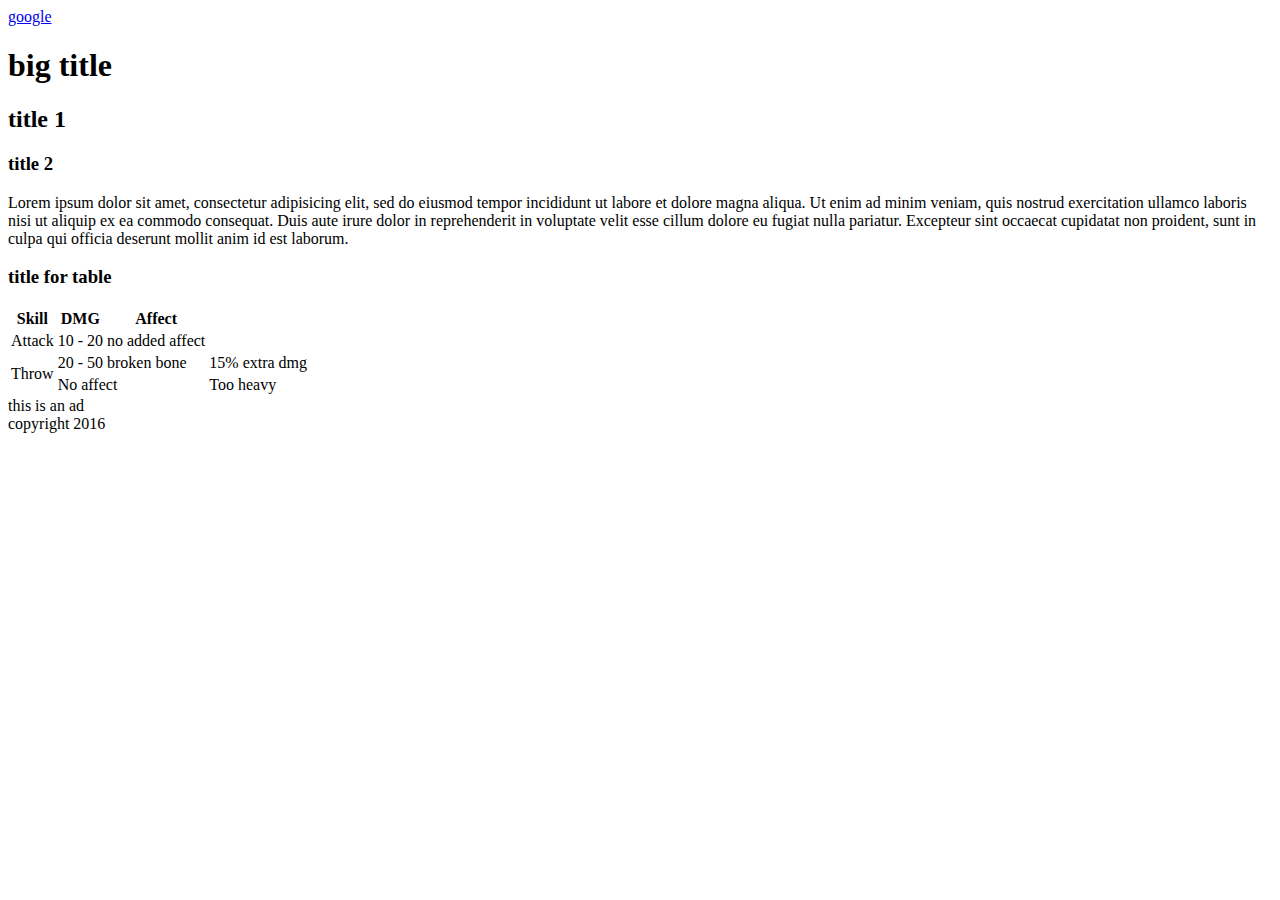
<file: html/gps/index.html>
<!DOCTYPE HTML>
<html>
<head>
	<meta charset="UTF-8">
	<title>Biggest title</title>
</head>
<body>
	<header>
		<nav><a href="www.google.com">google</a></nav>
	</header>
	<main>
		<h1>big title</h1>
		<article>
			<h2>title 1</h2>
			<section>
				<h3>title 2</h3>
				<p>Lorem ipsum dolor sit amet, consectetur adipisicing elit, sed do eiusmod
				tempor incididunt ut labore et dolore magna aliqua. Ut enim ad minim veniam,
				quis nostrud exercitation ullamco laboris nisi ut aliquip ex ea commodo
				consequat. Duis aute irure dolor in reprehenderit in voluptate velit esse
				cillum dolore eu fugiat nulla pariatur. Excepteur sint occaecat cupidatat non
				proident, sunt in culpa qui officia deserunt mollit anim id est laborum.</p>
			</section>
			<section>
				<h3>title for table</h3>
				<table>
		    <tr>
		      <th>Skill</th>
		      <th>DMG</th>
		      <th>Affect</th>
		    </tr>
		    <tr>
		      <td>Attack</td>
		      <td>10 - 20</td>
		      <td>no added affect</td>
		    </tr>
		    <tr>
		      <td rowspan="2">Throw</td>
		      <td>20 - 50</td>
		      <td>broken bone</td>
		      <td>15% extra dmg</td>
		    </tr>
		    <tr>
		      <td colspan="2">No affect</td>
		      <td>Too heavy</td>
   			</tr>
				</table>

			</section>	
		</article>
	</main>
	<aside>this is an ad</aside>
	<footer>copyright 2016</footer>
</body>
</html>
<!--
What is the purpose of HTML5 semantic tags? Which ones do you see as most useful?
HTML semantic tags are used to divide up a website into various section that you can add content to.  A perfect example when i google html sementic tags google shows a paper divided up with the top being header then nav.  Next the article and section the footer last and aside on the side.

What is the order the browser uses to display elements on a page?  The browser would start at the root of your element tag which is the <html> tag and work its way down.  The header and nav and all of its content.  Followed by the main then aside and footer.

What did you learn about Sublime in this challenge? Do you think you'll create more handy snippets at a later date?
Sublime and tremulously help you save time if you are willing to set it up.  Having pre-created snippets can save you a lot of repeat work.  I definitely plan on creating more snippets to help me with html.  Such as a table snippet or chart.

What concept in this challenge was most difficult for you? How can you improve your understanding of this concept?
understand the order of how every element stack up to one another is the most difficult part.  i think constant working to create website and playing with examples and creating my own website will definitely help me better understand these concepts.

//-->
</file>
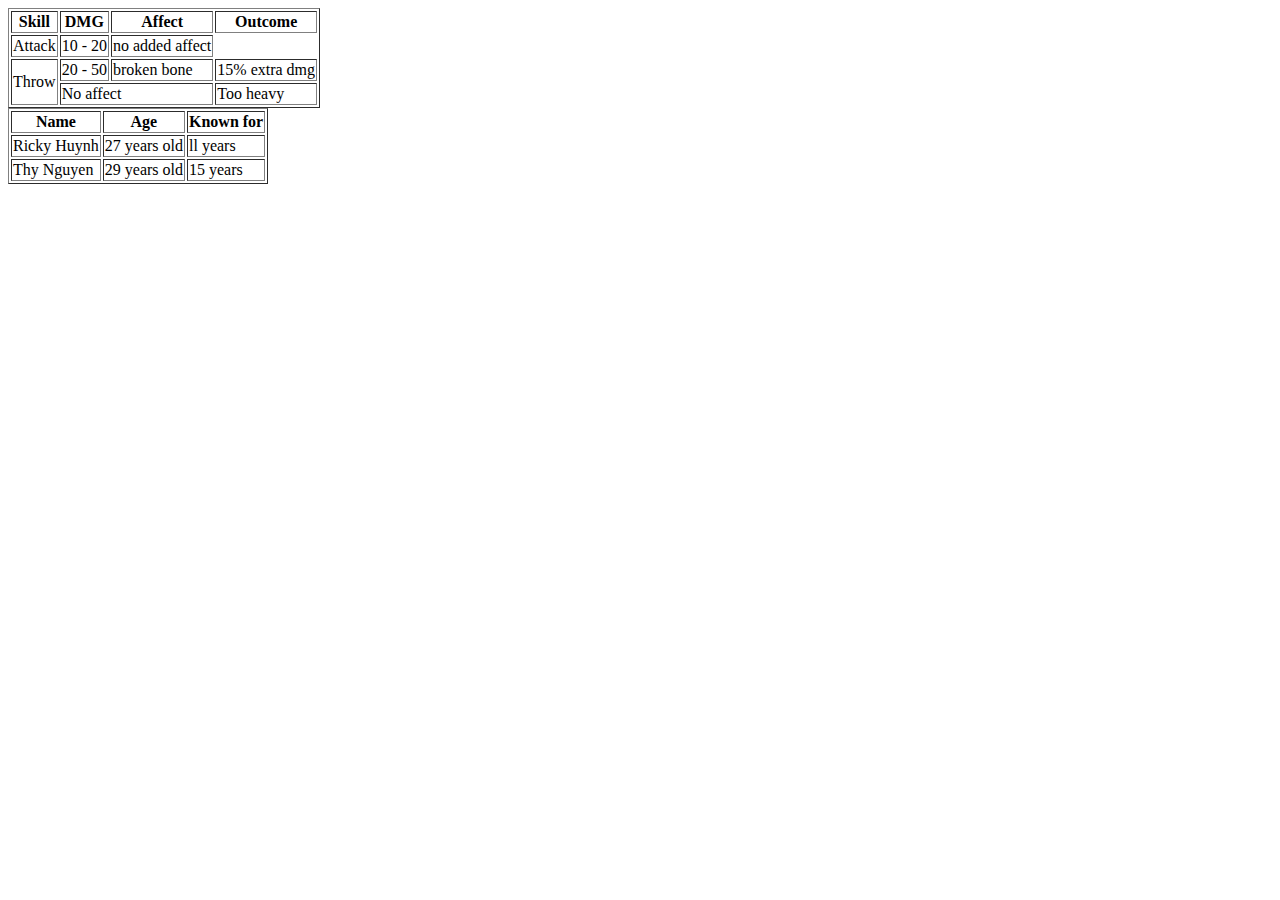
<file: html/table-practice.html>
<!doctype html>
<html>
<head>
	<title></title>
</head>
<body>
<div>
<table border=1>
    <tr>
      <th>Skill</th>
      <th>DMG</th>
      <th>Affect</th>
      <th>Outcome</th>
    </tr>
    <tr>
      <td>Attack</td>
      <td>10 - 20</td>
      <td>no added affect</td>
    </tr>
    <tr>
      <td rowspan="2">Throw</td>
      <td>20 - 50</td>
      <td>broken bone</td>
      <td>15% extra dmg</td>
    </tr>
    <tr>
      <td colspan="2">No affect</td>
      <td>Too heavy</td>
    </tr>
</table>
</div>
<table border=1>
  <tr>
    <th>Name</th>
    <th>Age</th>
    <th>Known for</th>
  </tr>
  <tr>
    <td>Ricky Huynh</td>
    <td>27 years old</td>
    <td>ll years</td>
  </tr>
  <tr>
    <td>Thy Nguyen</td>
    <td>29 years old</td>
    <td>15 years</td>
  </tr>
</table>
</body>
</html>
</file>
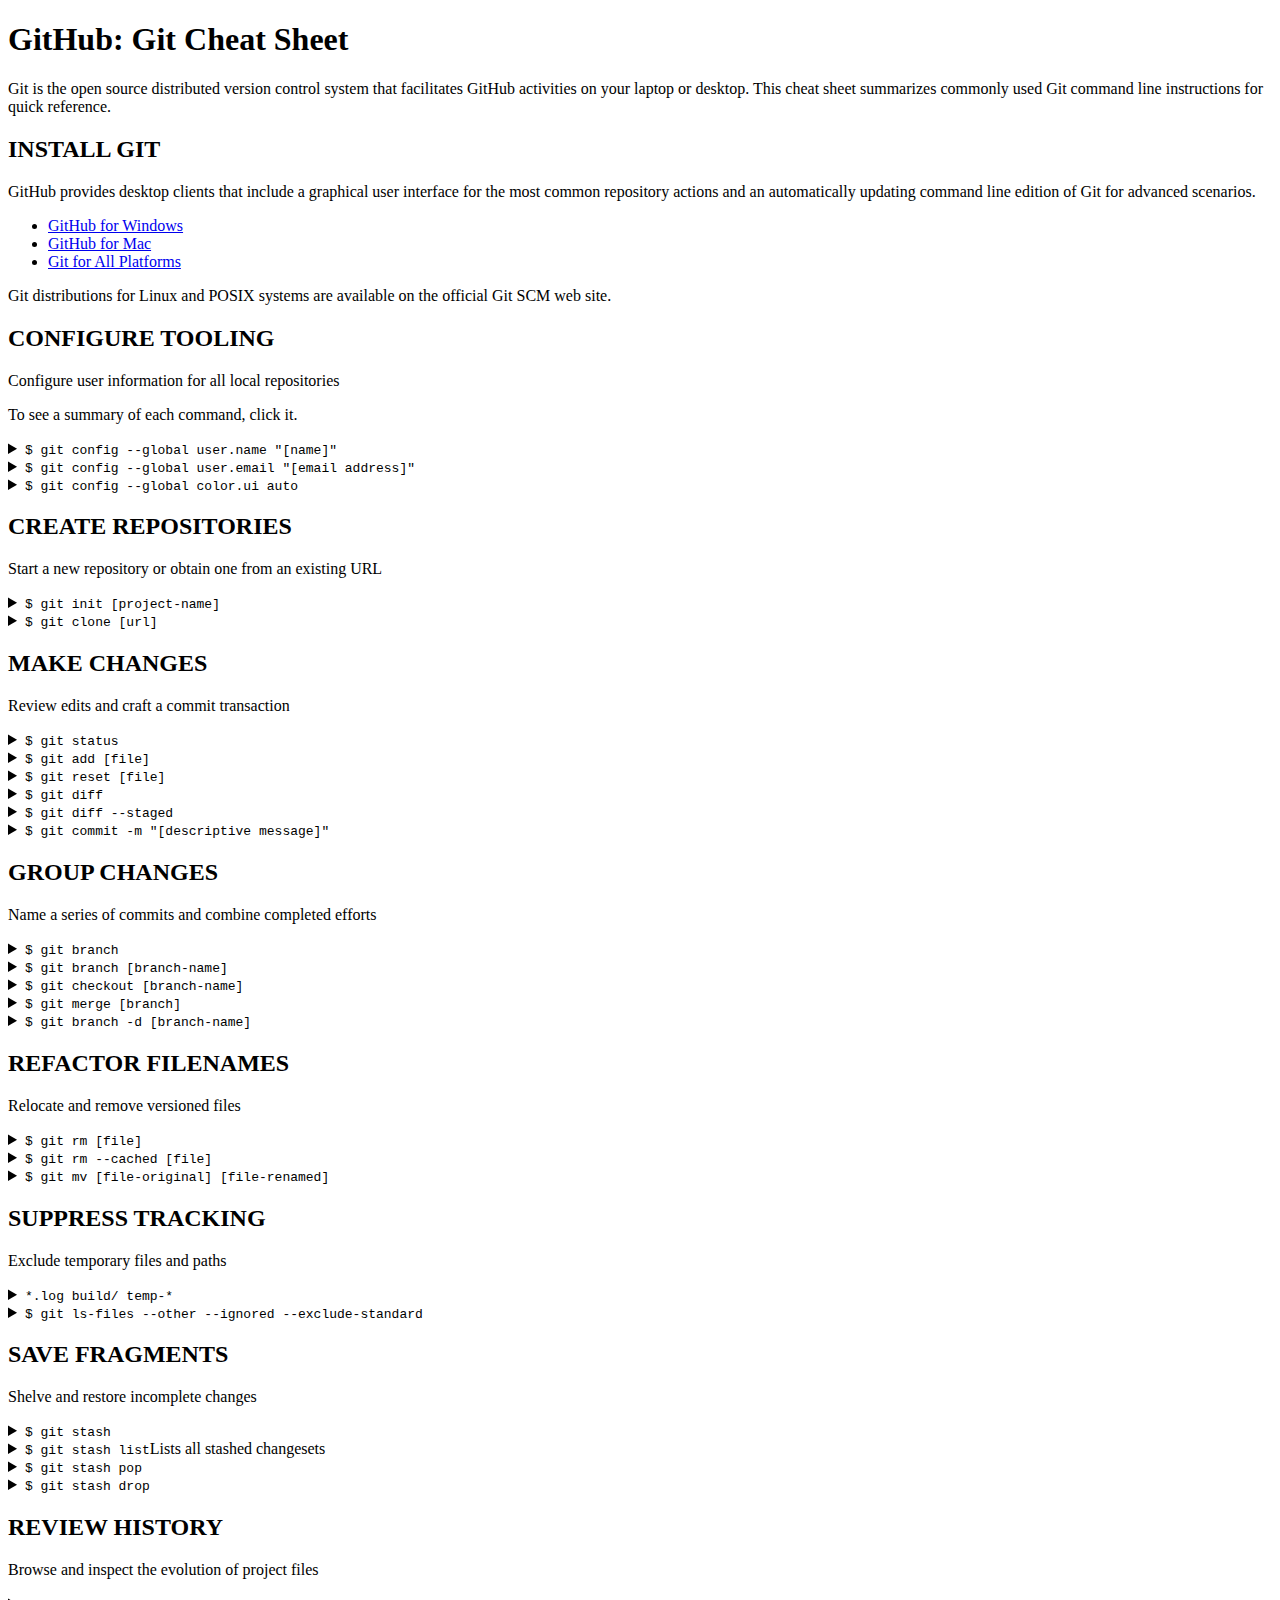
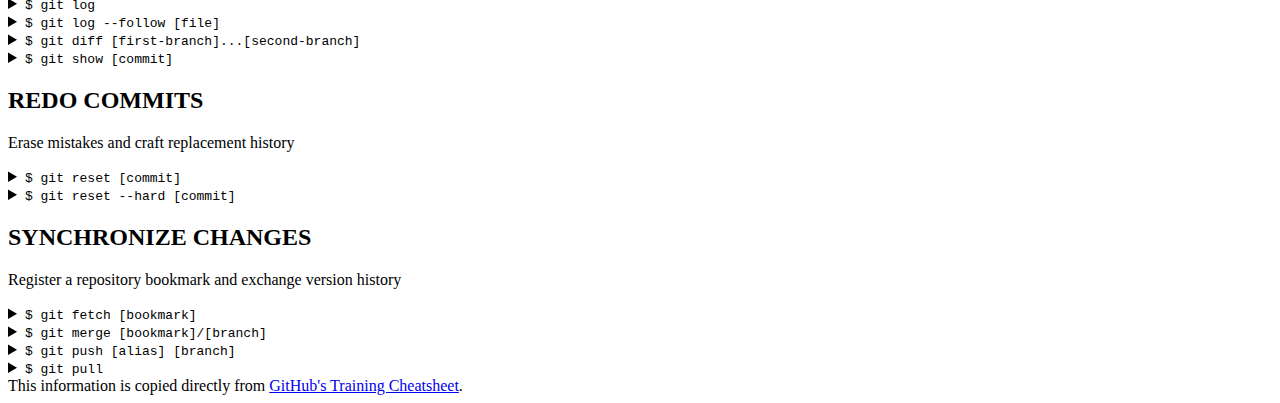
<file: css/gps/gps2-1.html>
<!--
Write your names here:
1.Chinh
2.Matthew
We spent [1] hours on this challenge.
-->

<!-- This challenge uses HTML5 syntax that may not be available in all browsers (It works in Chrome and Safari, from my testing. (<details> and<summary>). -->

<!DOCTYPE html>
<html lang="en">
  <head>
    <meta charset="UTF-8">
    <link rel="stylesheet" href="#">  <!-- Insert a link to the stylesheet here -->
    <title>Git Cheat Sheet</title>
  </head>

  <body>
    <header>
      <h1>GitHub: Git Cheat Sheet</h1>
      <p>Git is the open source distributed version control system that
        facilitates GitHub activities on your laptop or desktop.
        This cheat sheet summarizes commonly used Git command line
        instructions for quick reference.</p>
    </header>

    <section class="column-1">
      <article>
        <h2>INSTALL GIT</h2>
        <p>GitHub provides desktop clients that include a graphical user
        interface for the most common repository actions and an automatically
        updating command line edition of Git for advanced scenarios.</p>
        <ul>
          <li><a href="https://windows.github.com">GitHub for Windows</a></li>
          <li><a href="https://mac.github.com">GitHub for Mac</a></li>
          <li><a href="http://git-scm.com">Git for All Platforms</a></li>
        </ul>

        Git distributions for Linux and POSIX systems are available on the
        official Git SCM web site.
      </article>

      <article>
        <h2>CONFIGURE TOOLING</h2>
        <p>Configure user information for all local repositories</p>
        <p> To see a summary of each command, click it.</p>

        <details>
          <summary><code>$ git config --global user.name "[name]"</code></summary>
          <p>Sets the name you want attached to your commit transactions</p>
        </details>

        <details>
          <summary><code>$ git config --global user.email "[email address]"</code></summary>
          <p>Sets the email you want atached to your commit transactions</p>
        </details>

        <details>
          <summary><code>$ git config --global color.ui auto</code></summary>
          <p>Enables helpful colorization of command line output</p>
        </details>
      </article>

      <article>
        <h2>CREATE REPOSITORIES</h2>
        <p>Start a new repository or obtain one from an existing URL</p>

        <details>
          <summary><code>$ git init [project-name]</code></summary>
          <p>Creates a new local repository with the specified name</p>
        </details>

        <details>
          <summary><code>$ git clone [url]</code></summary>
          <p>Downloads a project and its entire version history</p>
        </details>
      </article>

      <article>
        <h2>MAKE CHANGES</h2>
        <p>Review edits and craft a commit transaction</p>

        <details>
          <summary><code>$ git status</code></summary>
          <p>Lists all new or modified files to be committed</p>
        </details>

        <details>
          <summary><code>$ git add [file]</code></summary>
          <p>Snapshots the file in preparation for versioning</p>
        </details>

        <details>
          <summary><code>$ git reset [file]</code></summary>
          <p>Unstages the file, but preserve its contents</p>
        </details>

        <details>
          <summary><code>$ git diff</code></summary>
          <p>Shows file differences not yet staged</p>
        </details>

        <details>
          <summary><code>$ git diff --staged</code></summary>
          <p>Shows file differences between staging and the last file version</p>
        </details>

        <details>
          <summary><code>$ git commit -m "[descriptive message]"</code></summary>
          <p>Records file snapshots permanently in version history</p>
        </details>
      </article>

      <article>
        <h2>GROUP CHANGES</h2>
        <p>Name a series of commits and combine completed efforts</p>

        <details>
          <summary><code>$ git branch</code></summary>
          <p>Lists all local branches in the current repository</p>
        </details>

        <details>
          <summary><code>$ git branch [branch-name]</code></summary>
          <p>Creates a new branch</p>
        </details>

        <details>
          <summary><code>$ git checkout [branch-name]</code></summary>
          <p>Switches to the specified branch and updates the working directory</p>
        </details>

        <details>
          <summary><code>$ git merge [branch]</code></summary>
          <p>Combines the specified branch’s history into the current branch</p>
        </details>

        <details>
          <summary><code>$ git branch -d [branch-name]</code></summary>
          <p>Deletes the specified branch</p>
        </details>
      </article>
    </section>

    <section class="column-2">
      <article>
        <h2>REFACTOR FILENAMES</h2>
        <p>Relocate and remove versioned files</p>

        <details>
          <summary><code>$ git rm [file]</code></summary>
          <p>Deletes the file from the working directory and stages the deletion</p>
        </details>

        <details>
          <summary><code>$ git rm --cached [file]</code></summary>
          <p>Removes the file from version control but preserves the file locally</p>
        </details>

        <details>
          <summary><code>$ git mv [file-original] [file-renamed]</code></summary>
          <p>Changes the file name and prepares it for commit</p>
        </details>
      </article>

      <article>
        <h2>SUPPRESS TRACKING</h2>
        <p>Exclude temporary files and paths</p>

        <details>
          <summary><code>*.log
                    build/
                    temp-*
          </code></summary>
          <p>A text file named .gitignore suppresses accidental versioning of files and paths matching the specified paterns</p>
        </details>

        <details>
          <summary><code>$ git ls-files --other --ignored --exclude-standard</code></summary>
          <p>Lists all ignored files in this project</p>
        </details>
      </article>

      <article>
        <h2>SAVE FRAGMENTS</h2>
        <p>Shelve and restore incomplete changes</p>

        <details>
          <summary><code>$ git stash</code></summary>
          <p>Temporarily stores all modified tracked files</p>
        </details>

        <details>
          <summary><code>$ git stash list</code>Lists all stashed changesets</summary>
          <p></p>
        </details>

        <details>
          <summary><code>$ git stash pop</code></summary>
          <p>Restores the most recently stashed files</p>
        </details>

        <details>
          <summary><code>$ git stash drop</code></summary>
          <p>Discards the most recently stashed changeset</p>
        </details>

      </article>

      <article>
        <h2>REVIEW HISTORY</h2>
        <p>Browse and inspect the evolution of project files</p>

        <details>
          <summary><code>$ git log</code></summary>
          <p>Lists version history for the current branch</p>
        </details>

        <details>
          <summary><code>$ git log --follow [file]</code></summary>
          <p>Lists version history for a file, including renames</p>
        </details>

        <details>
          <summary><code>$ git diff [first-branch]...[second-branch]</code></summary>
          <p>Shows content differences between two branches</p>
        </details>

        <details>
          <summary><code>$ git show [commit]</code></summary>
          <p>Outputs metadata and content changes of the specified commit</p>
        </details>
      </article>

      <article>
        <h2>REDO COMMITS</h2>
        <p>Erase mistakes and craft replacement history</p>

        <details>
          <summary><code>$ git reset [commit]</code></summary>
          <p>Undoes all commits after [commit], preserving changes locally</p>
        </details>

        <details>
          <summary><code>$ git reset --hard [commit]</code></summary>
          <p>Discards all history and changes back to the specified commit</p>
        </details>
      </article>

      <article>
        <h2>SYNCHRONIZE CHANGES</h2>
        <p>Register a repository bookmark and exchange version history</p>

        <details>
          <summary><code>$ git fetch [bookmark]</code></summary>
          <p>Downloads all history from the repository bookmark</p>
        </details>

        <details>
          <summary><code>$ git merge [bookmark]/[branch]</code></summary>
          <p>Combines bookmark’s branch into current local branch</p>
        </details>

        <details>
          <summary><code>$ git push [alias] [branch]</code></summary>
          <p>Uploads all local branch commits to GitHub</p>
        </details>

        <details>
          <summary><code>$ git pull</code></summary>
          <p>Downloads bookmark history and incorporates changes</p>
        </details>
      </article>
    </section>

    <footer>
      This information is copied directly from <a href="https://training.github.com/kit/downloads/github-git-cheat-sheet.pdf">GitHub's Training Cheatsheet</a>.
    </footer>
  <!-- Add your reflection here as a comment.
    I feel like I learn twice as much when working with someone.  I really like sharing the information i learn.  At the same time its great to have someone help cover your back doing the research on the side and feeding you information as you code.  Definitely am excited to do more pairing in the future.
   -->

  </body>
</html>
</file>
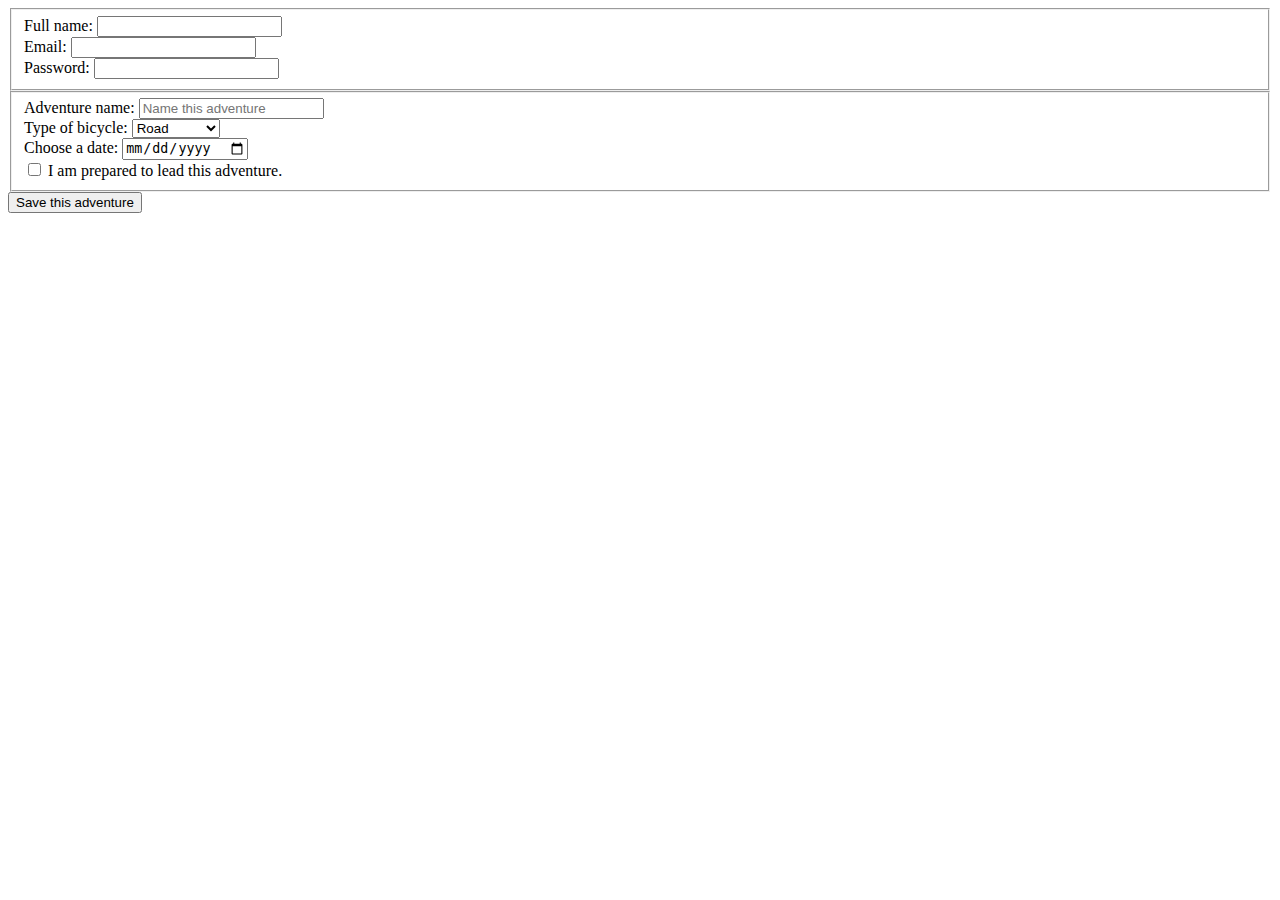
<file: html/forms/example-form.html>
<!DOCTYPE HTML>
<html>
<head>
  <title>Sign up form</title>
</head>
<body>
<form name="adventure" action="" method="post">
  <fieldset>
    <div>
      <label>Full name:</label>
      <input type="text" name="fullname">
    </div>

    <div>
      <label>Email:</label>
      <input type="email" name="email">
    </div>

    <div>
      <label>Password:</label>
      <input type="password" name="password">
    </div>
  </fieldset>

  <fieldset>
    <div>
      <label>Adventure name:</label>
      <input type="text" name="adv-name" placeholder="Name this adventure">
    </div>

    <div>
      <label>Type of bicycle:</label>
      <select name="bike">
        <option value="road">Road</option>
        <option value="road">Mountain</option>
        <option value="road">Cyclocross</option>
      </select>
    </div>

    <div>    
      <label>Choose a date:</label>
      <input type="date" name="date">
    </div>

    <div>
      <input type="checkbox" name="cb-agree" value="agree">
      I am prepared to lead this adventure.
    </div>
  </fieldset>
  
  <button type="submit">Save this adventure</button>
</form>
</body>
</html>
</file>
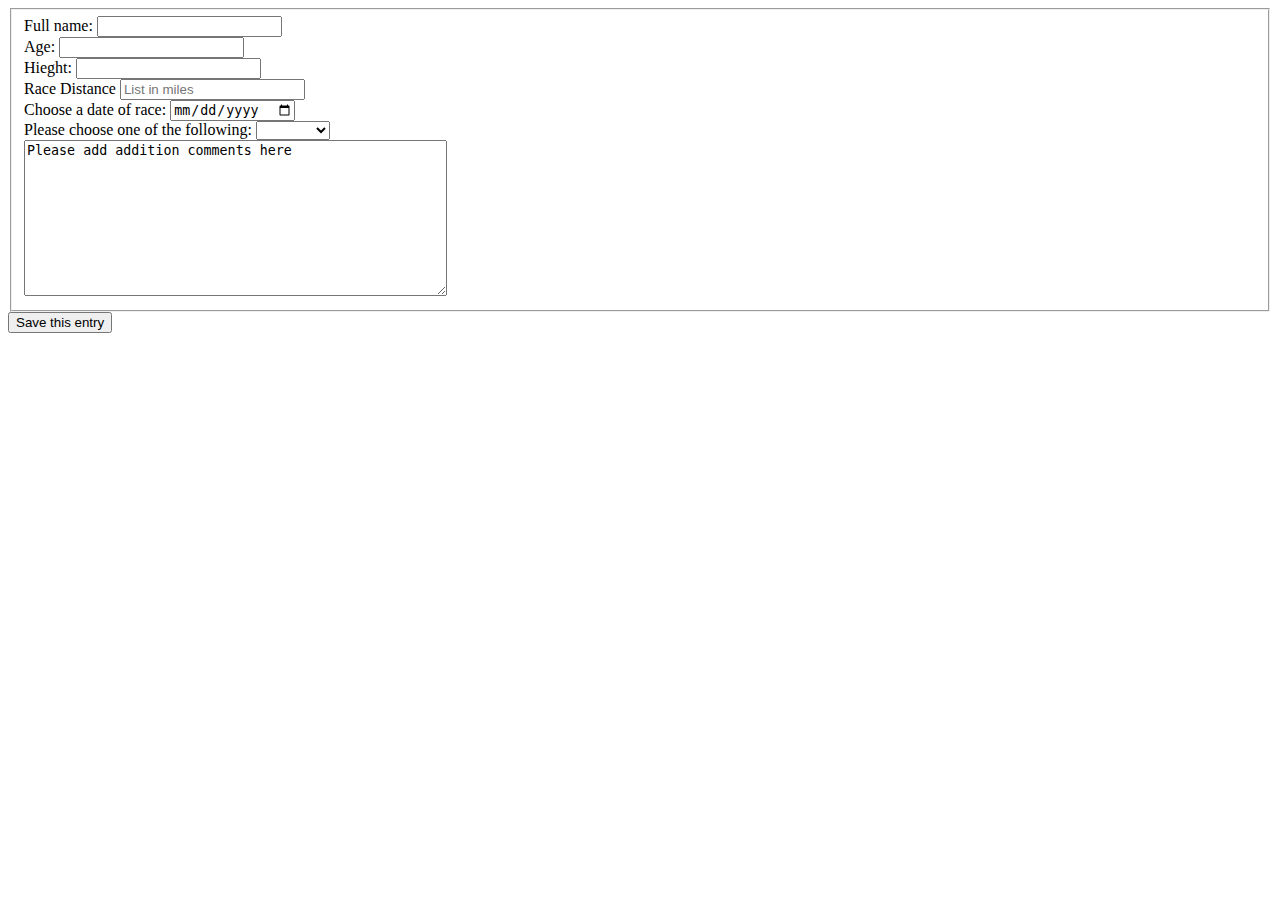
<file: html/forms/practice-form.html>
<!DOCTYPE html>
<html>
<body>
  <form name="adventure" action="success.html" method="post">
  <fieldset>
    <div>
      <label>Full name:</label>
      <input type="text" name="fullname">
    </div>

    <div>
      <label>Age:</label>
      <input type="age" name="age">
    </div>

    <div>
      <label>Hieght:</label>
      <input type="Hieght" name="Hieght">
    </div>
    <div>
      <label>Race Distance</label>
      <input type="text" name="Race Name" placeholder="List in miles">
    </div>

    

    <div>    
      <label>Choose a date of race:</label>
      <input type="date" name="date">
    </div>

    <div>   
      <label>Please choose one of the following:</label>
      <select>
        <option></option>
        <option value="1 guest">1 guest</option>
        <option value="2 guest">2 guest</option>
        <option value="more guest">+3 guest</option>
      </select>
    </div>
    <div>
      <textarea name="textarea" rows="10" cols="50">Please add addition comments here</textarea>
    </div>
    
  </fieldset>
  
  <button type="submit">Save this entry</button>
</form></body></html>
</file>
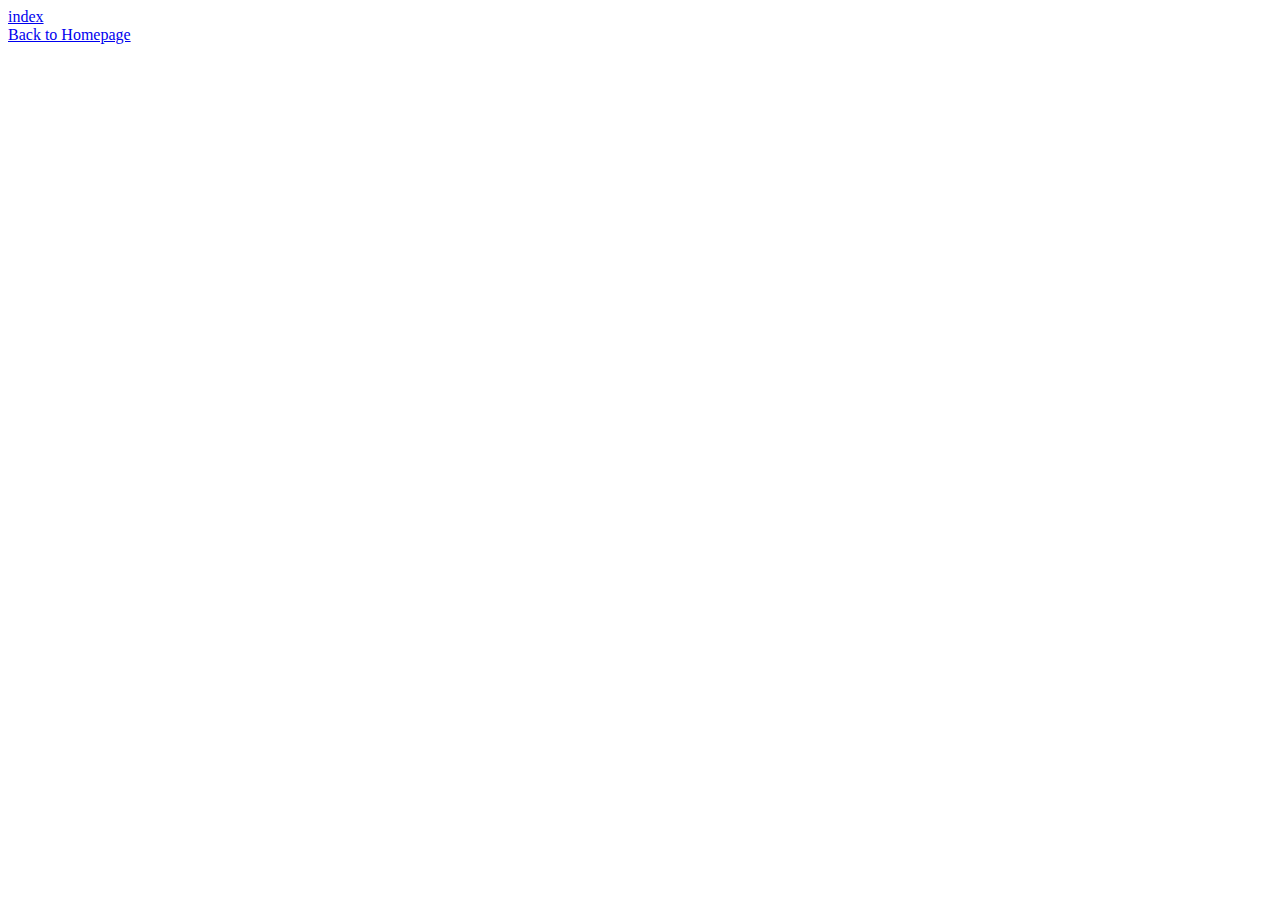
<file: html/moon_bootz/product_details.html>
<!DOCTYPE HTML>
<html>
<head>
	<title>Produxt_details Page</title>
	</head>
	<body>
		<nav>
		<a href="index.html">index<a>
		</nav>
	</body>
	<footer>
<a href="index.html">Back to Homepage</a>
</footer>
</html>
</file>
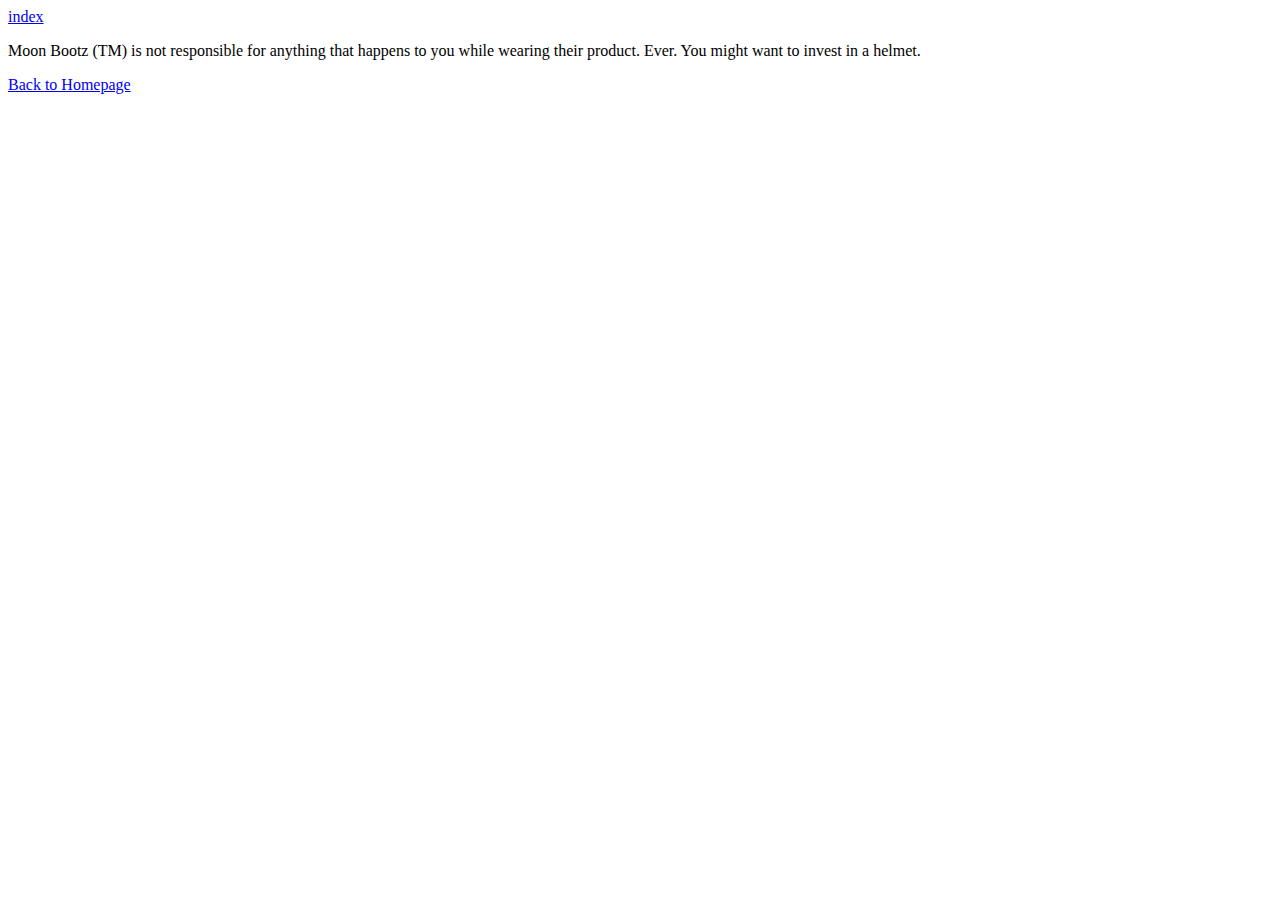
<file: html/moon_bootz/legal/waiver.html>
<!DOCTYPE html>
<html>
<head>
  <title>Legal Waiver</title>
</head>
<body>
	<nav>
		<a href="../index.html">index<a>
	</nav>
  <p>Moon Bootz (TM) is not responsible for anything that happens to you while wearing their product. Ever. You might want to invest in a helmet.</p>
</body>
	<footer>
	<a href="../index.html">Back to Homepage</a>
</footer>
</html>
</file>
